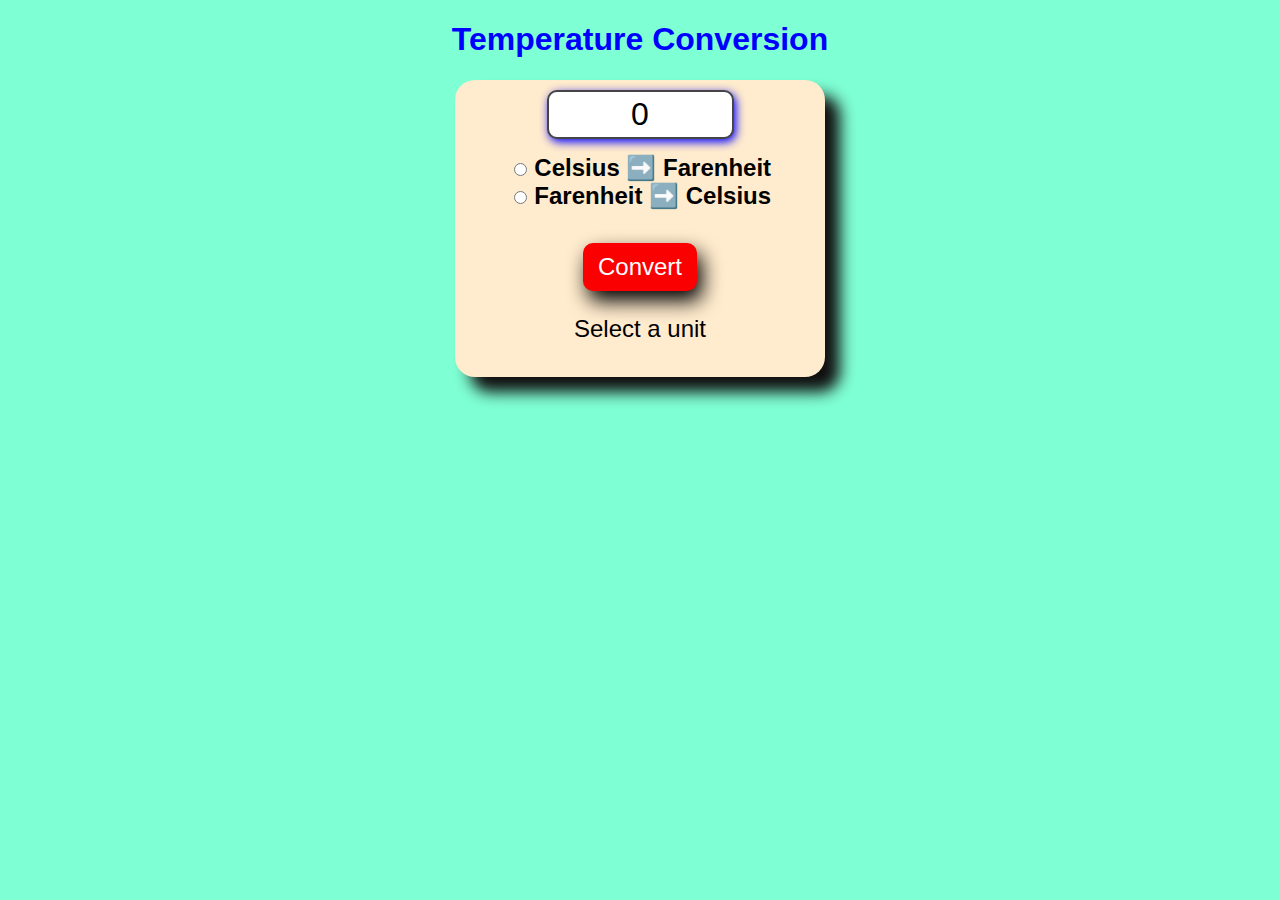
<file: JS_pratice/findTemp.html>
<!DOCTYPE html>
<html lang="en">
<head>
    <meta charset="UTF-8">
    <meta name="viewport" content="width=device-width, initial-scale=1.0">
    <title>temperature conversion</title>
    <style>
        body{
            background-color: aquamarine;
            font-family: Arial, Helvetica, sans-serif;
        }
        h1{
            color: blue;
            text-align: center;
        }
        form{
            background-color:blanchedalmond;
            text-align: center;
            max-width: 350px;
            padding: 10px;
            border-radius: 20px;
            margin: auto;
            box-shadow: 15px 15px 15px rgb(17, 16, 16); 
        }
        #textBox{
            width: 50%;
            text-align: center;
            font-size: 2em;
            border: 2px solid rgb(23, 22, 22,0.8);
            border-radius: 10px;
            box-shadow: 2px 3px 10px blue;
            padding: 4px;
            margin-bottom: 15px;
        }
        label{
            font-size: 1.5em;
            font-weight: bold;
        }
        button{
            margin-top: 15px;
            background-color: rgb(250, 0, 0);
            font-size: 1.5em;
            border: none;
            padding: 10px 15px;
            border-radius: 10px;
            box-shadow: 5px 10px 20px black;
            color: white;
            cursor: pointer;
        }
        button:hover{
            background-color: blue;
        }
        #result{
            font-size:1.5em ;       
         }
    </style>
</head>
<body>
    <h1>Temperature Conversion</h1>
    <form action="">
        <input type="text" id="textBox" value="0"><br>
        <input type="radio" id="toFarenheit" name="unit">
        <label for="toFarenheit">Celsius ➡️ Farenheit</label><br>
        <input type="radio" id="toCelsius" name="unit">
        <label for="toCelsius"> Farenheit ➡️ Celsius</label><br>
        <br><button type="button" onclick="convert()">Convert</button>

        <p id="result">Select a unit</p>
    </form>

    <script src="temp.js"></script>
</body>
</html>
</file>
